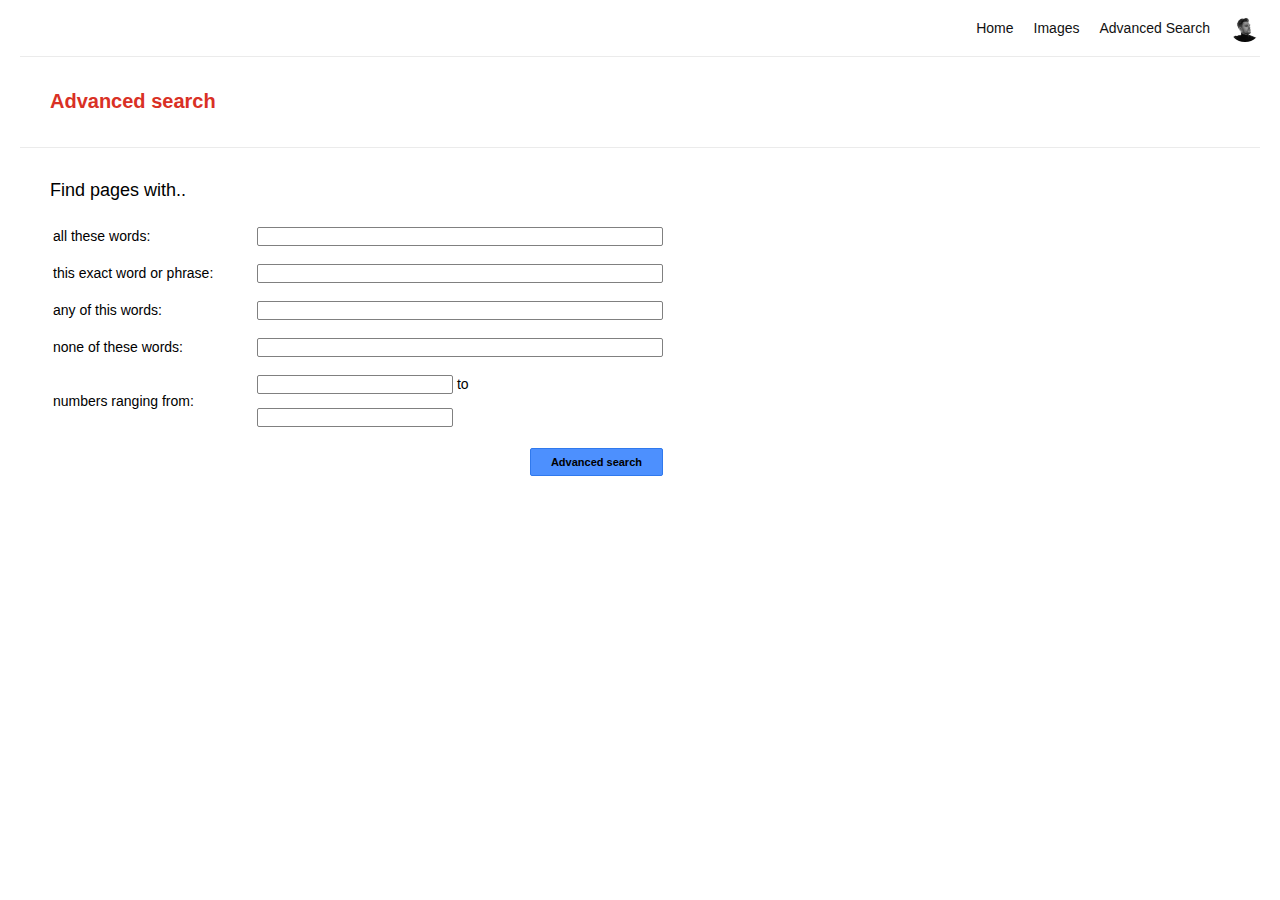
<file: advanced.html>
<!DOCTYPE html>
<html lang="en">
  <head>
    <title>Google Images</title>
    <link
      href="https://cdn.jsdelivr.net/npm/bootstrap@5.3.0/dist/css/bootstrap.min.css"
      rel="stylesheet"
      integrity="sha384-9ndCyUaIbzAi2FUVXJi0CjmCapSmO7SnpJef0486qhLnuZ2cdeRhO02iuK6FUUVM"
      crossorigin="anonymous"
    />
    <link rel="stylesheet" href="advancedstyle.css" />
  </head>
  <body>
    <ul>
      <div id="navbar">
        <li><a href="index.html">Home</a></li>
        <li><a href="images.html">Images</a></li>
        <li><a href="advanced.html">Advanced Search</a></li>
        <img src="profilbilde.png" id="profile" />
      </div>
    </ul>
    <div class="line"></div>
    <h1 id="heading">Advanced search</h1>
    <div class="line"></div>
    <div id="container">
        <br><br> 
        <span id="heading2">Find pages with..</span>
        <br>
      <table>
        <form action="https://google.com/search" name="f">
            <tr>
              <td>
                <label for="field1">all these words:</label></td>
                <td>
                <input
                  type="text"
                  class="textinput"
                  id="field1"
                  value=""
                  name="as_q"
                />
              </td>
            </tr>
          <tr>
              <td>
                <label for="field2">this exact word or phrase: </label>
                </td>
                <td>
                <input
                  type="text"
                  class="textinput"
                  id="field2"
                  value=""
                  name="as_epq"
                />
              </td>
          </tr>
          <tr>
            <td>
                <label for="field3">any of this words: </label>
            </td>
            <td>
                <input
                  type="text"
                  class="textinput"
                  id="field3"
                  value=""
                  name="as_oq"
                />
            </td>
          </tr>
          <tr>
            <td>
                <label for="field4">none of these words: </label>
              </td>
              <td>
                <input
                  type="text"
                  class="textinput"
                  id="field4"
                  value=""
                  name="as_eq"
                />
            </td>
          </tr>
          <br />
            <tr>
              <td>
                <label for="field5">numbers ranging from: </label>
            </td>
            <td>
                <input
                  type="text"
                  class="textinput1"
                  id="field5"
                  value=""
                  name="as_nlo"
                />
                <span class="seperator">to</span>
                <input
                  type="text"
                  class="textinput2"
                  id="field6"
                  value=""
                  name="as_nhi"
                />
              </td>
            </tr>
          <tr>
            <td></td>
            <td>
              <button
                type="submit"
                class="btn btn-primary"
                value="advanced search"
                id="search"
            >Advanced search</button>
            </td>
          </tr>
        </form>
      </table>
    </div>
  </body>
</html>
</file>
<file: advancedstyle.css>
body {
  background-color: white;
  font-family: arial, sans-serif;
  font-size: 14px;
  margin: 0;
  height: 100%;
  overflow: hidden;
}

td {
    margin: 50px;
}

#heading {
    color: rgb(217, 48, 37);
    margin-left: 50px;
    font-size: 20px;
    padding-bottom: 20px;
    padding-top: 20px;
}

input {
    width: 400px;
    margin: 7px 0px;
    border: 1px solid grey;
}
td {
    width: 200px;
}

#field5, #field6 {
    width: 190px;
}

#field6 {
    margin-left: 0;
}

.line {
    border-bottom-width: 1px;
    border-bottom-style: solid;
    border-bottom-color: rgb(235, 235, 235);
    margin: 0px 20px;
}

#container {
  /* display: flex;
  align-items: center;
  justify-content: flex-start; */
  margin-left: 50px;
  width: 700px;
}

#profile {
  width: 30px;
  border-radius: 50%;
  margin-left: 10px;
}

#profile:hover {
  cursor: pointer;
}

#navbar {
  display: flex;
  align-items: center;
  justify-content: flex-end;
  padding-right: 20px;
}

ul {
  list-style-type: none;
  padding: 0;
  overflow: hidden;
  margin: 0;
}

/* li {
    float: right;
  } */

li a {
  display: block;
  color: rgb(17, 17, 17);
  text-align: center;
  text-decoration: none;
  padding: 20px 10px;
  font-size: 14px;
}

li a:hover {
  text-decoration: underline;
}

/* .btn-primary,
.btn {
  font-size: 11px;
  border-radius: 2px;
  font-weight: bold;
  border: 1px solid rgb(48, 121, 237);
  background-color: rgb(77, 144, 254);
  padding: 7px 20px;
} */

#search {
    float: right;
    font-size: 11px;
    border-radius: 2px;
    font-weight: bold;
    border: 1px solid rgb(48, 121, 237);
    background-color: rgb(77, 144, 254);
    padding: 7px 20px;
    margin-top: 10px;
}

input[type=text] {
    border: 1px solid grey;
    border-radius: 2px;
}

#heading2 {
    font-size: 18px;
}
</file>
